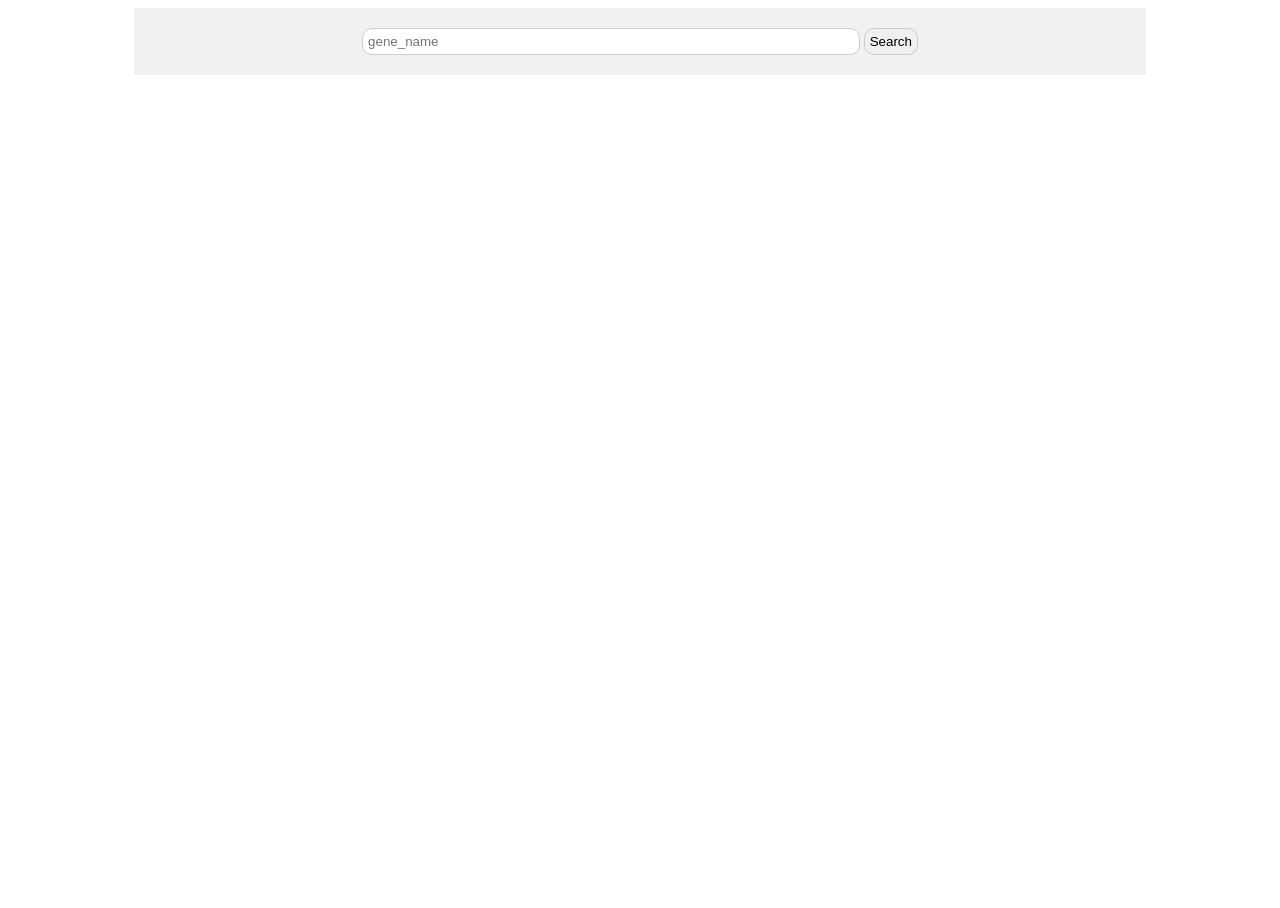
<file: index.htm>
<!DOCTYPE html>
<html>
<head>
	<title>Protein Sequence Orthology</title>
	<link rel="stylesheet" type="text/css" href="layout/index.css" charset="utf-8" />
	<script type="text/javascript" src="scripts/index.js" charset="utf-8"></script>
</head>
<body>
	<header id="header">
		<form action="https://www.uniprot.org/" method="post" id="form">
			<input type="text" name="gene_name" class="search" id="search_text" placeholder="gene_name" />
			<input type="submit" name="Search" class="search" id="search_button" value="Search" />
		</form>
	</header>
	<!-- <div id="protein_signals_div"> -->
		<!-- <textarea id="protein_signals_text" readonly="readonly">some goods.</textarea> -->
	<!-- </div> -->
</body>
</html>
</file>
<file: layout/index.css>
/*
* @Author: weijie Yang
* @Date:   2020-10-21 10:08:26
* @Last Modified by:   weijie Yang
* @Last Modified time: 2020-10-21 12:49:58
*/

body, html {
	height: 100%;
}

#header {
	background-color: #F1F1F1;
	text-align: center;
	padding: 20px;
	margin-right: 10%;
	margin-left: 10%;
}

.search {
	border: 1px solid #ccc;
	border-radius: 10px;
	padding: 5px;
}

#search_text {
	width: 50%;
}

#protein_signals_div {
	width: 20%;
	overflow: auto;
	background: #ccc;
	float: right;
	margin: 2px;
	height: 90%;
}

#protein_signals_text {
	overflow: auto;
	width: 100%;
	height: 100%;
	text-align: left;
}
</file>
